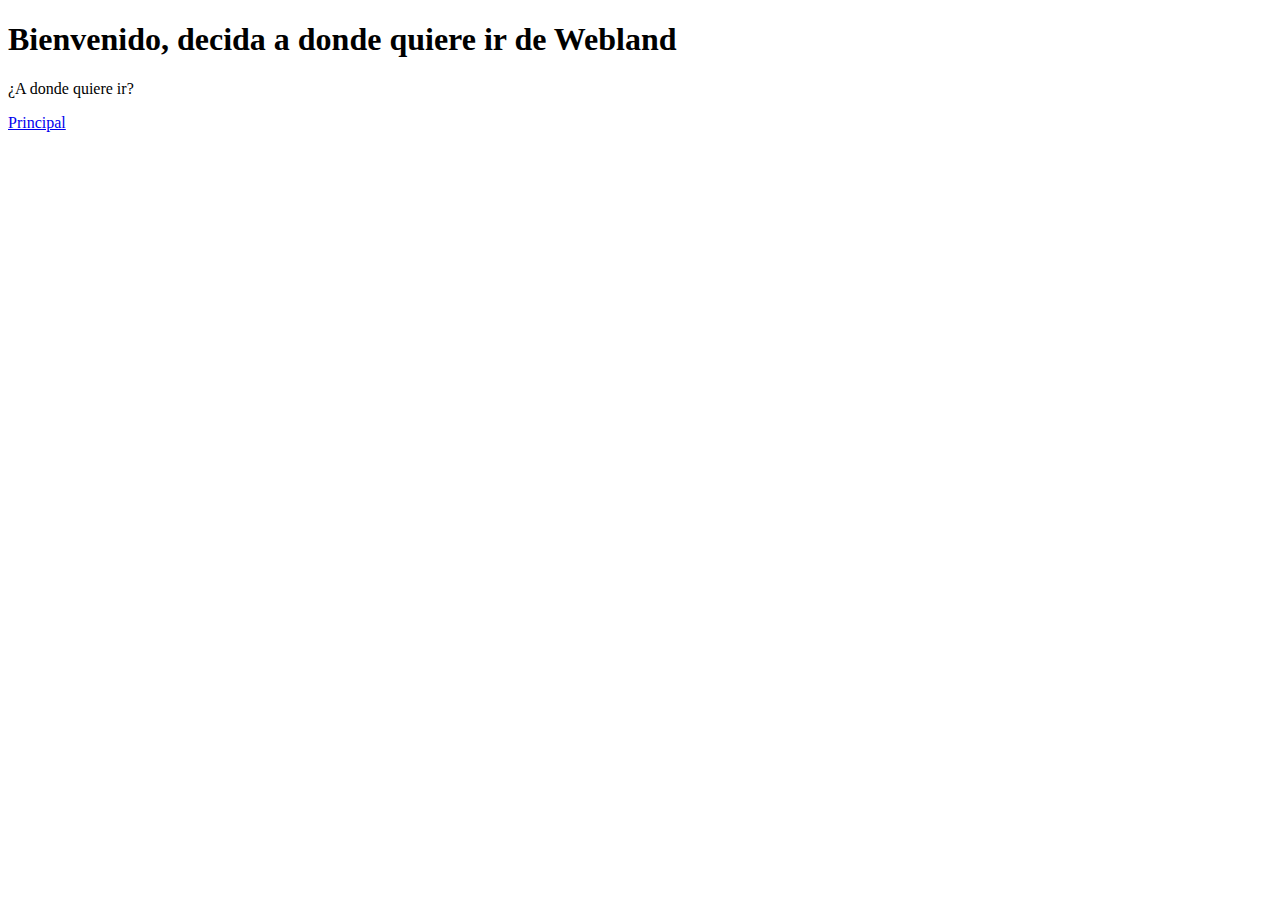
<file: index.html>
<!DOCTYPE html>
<html lang="en">
<head>
    <meta charset="UTF-8">
    <meta http-equiv="X-UA-Compatible" content="IE=edge">
    <meta name="viewport" content="width=device-width, initial-scale=1.0">
    <title>Webland</title>
</head>
<body>

    <header class="header">
<h1>Bienvenido, decida a donde quiere ir de Webland</h1>

    </header>
    <nav class="navbar navbar-default navbar-fixed-top>

        <div class="container-fluid">
            <p class="navbar-header">¿A donde quiere ir?</p>
            <!--<a href="#" class="home"></a>-->
            <div class="navbar-brand">
                <a href="/home/">Principal</a>
            </div>

</body>
</html>
</file>
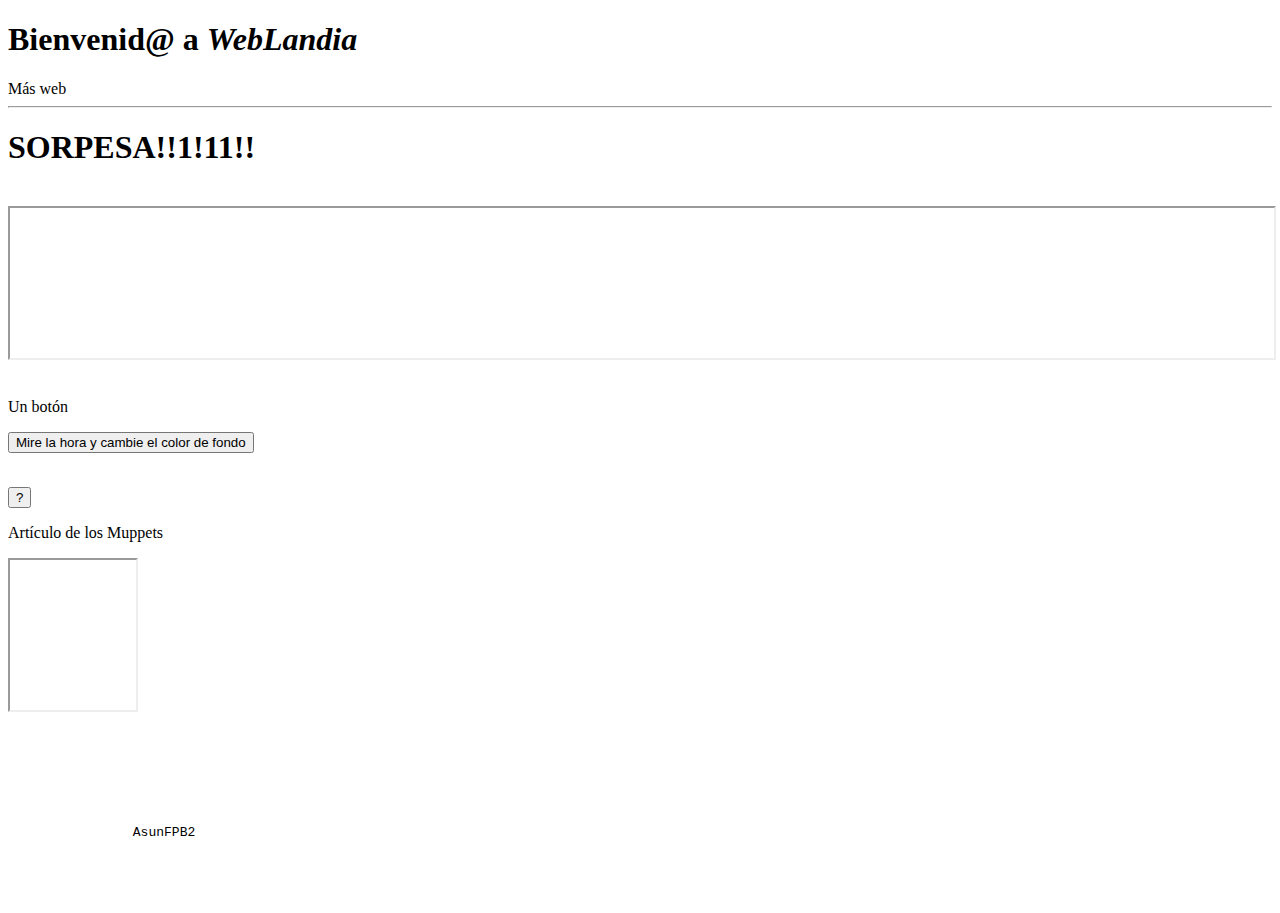
<file: Home/index.html>
<!DOCTYPE html>
<html>

<head>
    <meta charset="UTF-8">
    <title>Webland</title>
    
</head>

<body id="body" background:"descarga.jpeg";>
    <main>
        <header>
            <h1 color:"white";>Bienvenid@ a <i>WebLandia</i><h1>
        </header>
        <nav>
            <a src="asunfpb2.github.io/Mas" color:"sandpowder">Más web</a>
            <hr>
            </hr>
        </nav><!--rsdk-->
        <section>
            <div id="sorpr">
               
                    <h1>SORPESA!!1!11!!</h1>
                    <br>
                    <iframe width="100%" height="100%" src="https://ideamosweb.com/wp-content/uploads/2021/06/Shitpost-y-el-Marketing-Digital-1.jpg">No tuviste que haberle dado</iframe>
                
            </div>
            <br>

                <p font-size:80%; color:"white";>Un botón</p>

                <button id="bo" onclick="button()">Mire la hora y cambie el color de
                    fondo</button>
                    <p id="hora" font-size:80%;></p>
                <br>
                <button id="sorpb" onclick="sorpesa()"> ? </button>
                

            <article>
                <p font-size:80%;>Artículo de los Muppets</p>
                <iframe width="10%" height="10%" src="https://www.youtube.com/embed/tgbNymZ7vqY">Muppets</iframe>
            </article>
            <br>

        </section>
            </main>
            <!-- pw pm 7 8 -->
            <!-- pw pm 7 9-->
            <!-- 39 1 89 5 95 2 -->
            <br>
            <footer color:"orange";>
                <pre color:"orange";>




                AsunFPB2


            
            </pre>
            <!-- 59 01 -->
            <!--xncv1-->
            </footer>
                
                

            



</body>
<script type="text/javascript">

    


        

    const b = document.getElementById('body');
    const hora = document.getElementById('hora');
    var d = new Date();
    var s = d.getSeconds;
    var m = d.getMinutes;
    var h = d.getHours;
    var day = d.getDay;
    var year = d.getFullYear;


    function button() {
        
        document.body.style.background = "#f3f3f3 url('descarga.jpeg') repeat right top"; 
 

  document.body.style.backgroundImage = 'descarga.jpeg';

  document.body.style.backgroundRepeat = repeat;

  document.body.style.backgroundAttachment = fixed;

  document.body.style.backgroundSize = "100%";


const para = document.createElement("p");

const node = document.createTextNode("");

para.appendChild(node);

hora.innerHTML = "La hora de hoy es: " + h + ":" + m + " : " + s + " ,hoy es " + day + " y estamos en el año " + year; 


    }
    var sorp = document.getElementById('sorpr');
    function sorpesa() {
        if (sorp.style.display === "block" || !sorp.style.display) {
            sorp.style.display = "block";
        } else {
            sorp.style.display = "none";
        }
    }
        </script>
</html>
</file>
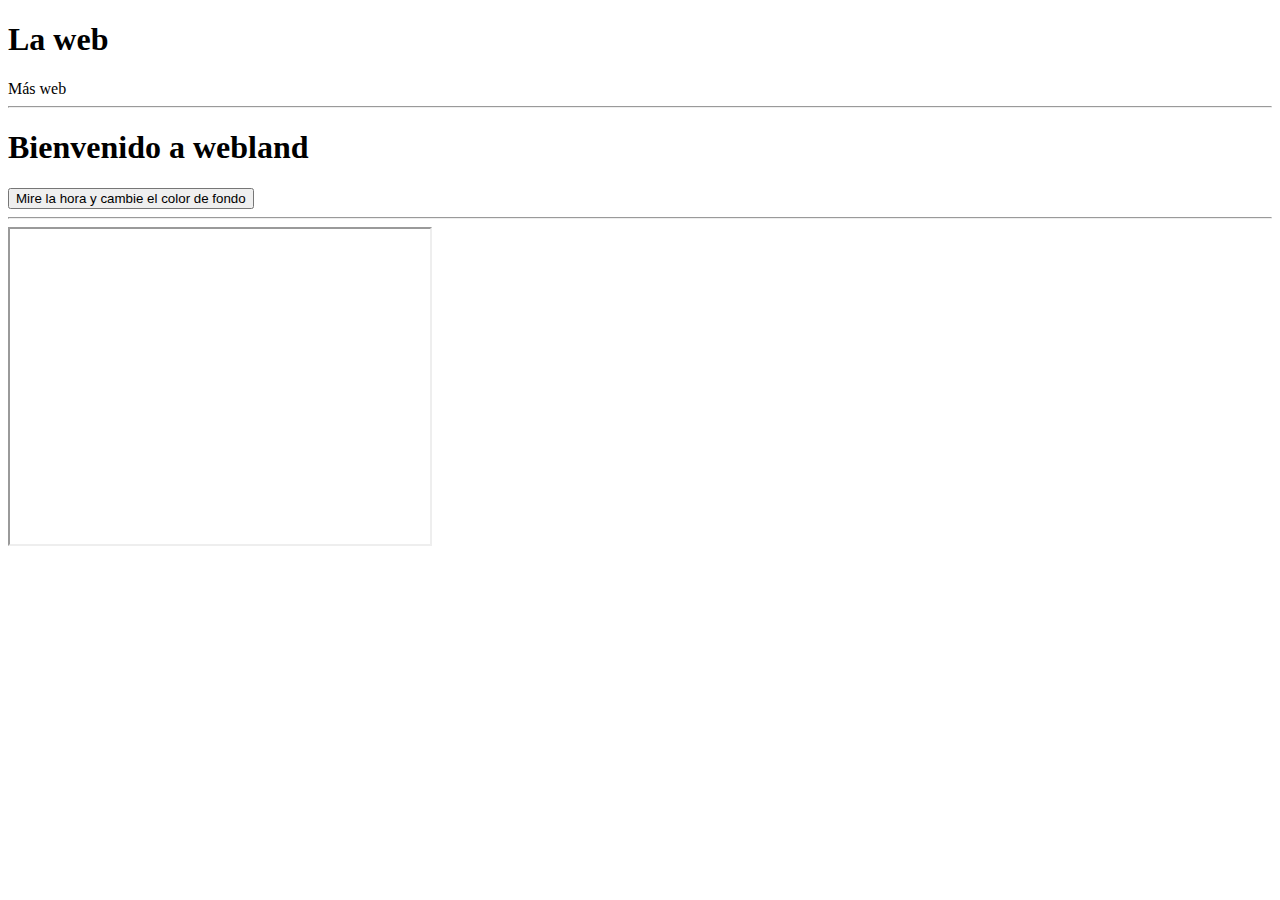
<file: index (1).html>
<!DOCTYPE html>
<html>

<head>
    <meta charset="UTF-8">
    <title>Una web</title>

<body id="body">
    <main>
        <header>
            <h1>La web<h1>
        </header>
        <nav>
            <a src="/Mas">Más web</a>
            <hr background-color="light-blue">
            </hr>
        </nav>
        <section>
            <article>
                <h1>Bienvenido a webland</h1><button id="bo" onclick="button()">Mire la hora y cambie el color de
                    fondo</button>
                <hr>
                </hr>
            </article>
            <article>
                <iframe width="420" height="315" src="https://www.youtube.com/embed/tgbNymZ7vqY"></iframe>
            </article>

</body>
<script type="text/javascript">
    let b = document.getElementById('body');
    function button() {
        document.body.style.backgroundColor = 'blue';
    }
        </script>
</html>
</file>
